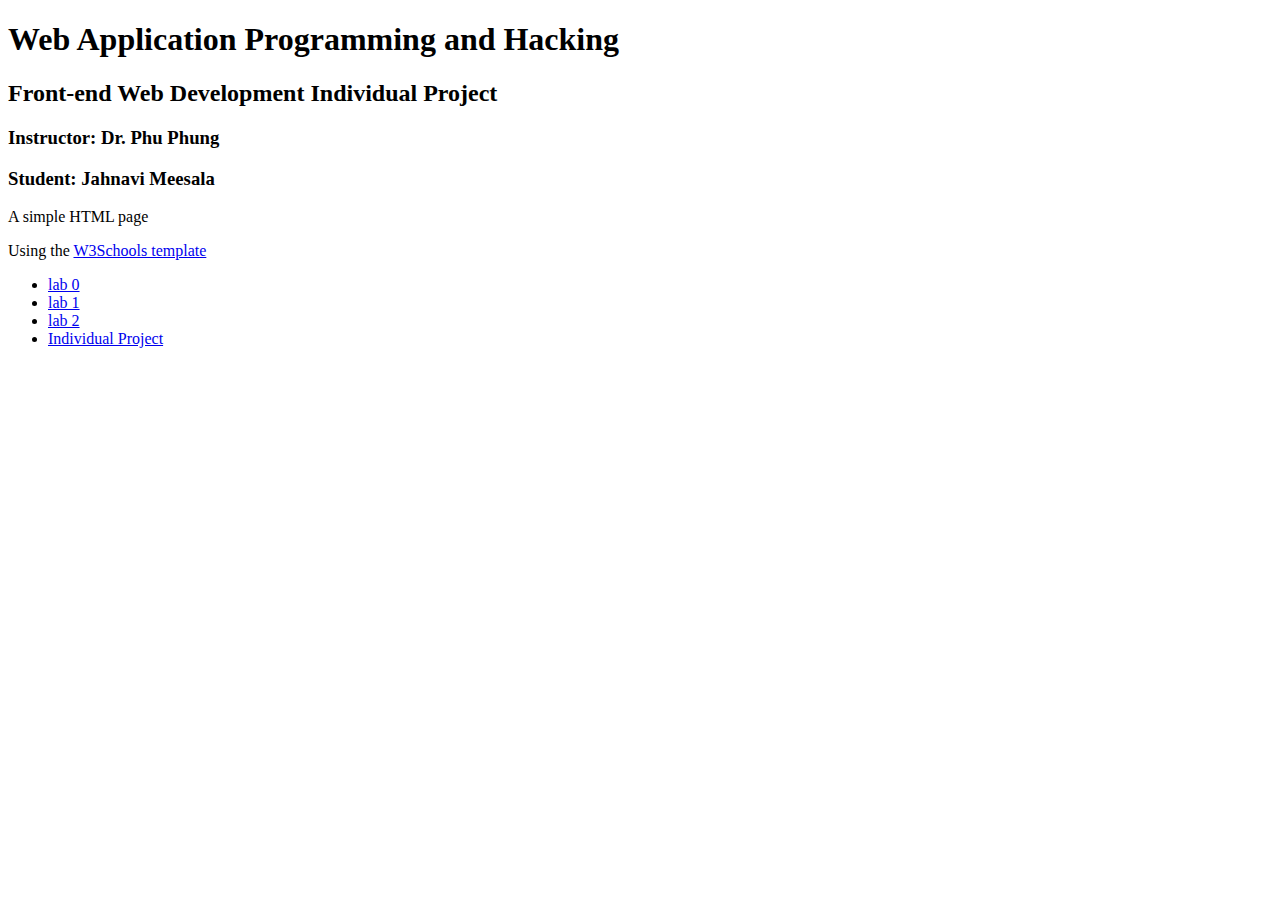
<file: Individual project/waph.html>
<!DOCTYPE html>
<html>
<head>
<meta charset="utf-8">
<title>WAPH-meesalji</title>
</head>
<body>
<div id="top">
	<h1>Web Application Programming and Hacking</h1>
	<h2>Front-end Web Development Individual Project</h2>
	<h3>Instructor: Dr. Phu Phung</h3>
</div>
<div id="menubar">
	<h3>Student: Jahnavi Meesala</h3>
</div>
<div id="main">
  <p>A simple HTML page </p>
  Using the <a href="https://www.w3schools.com/html"> W3Schools template</a>
  <ul>
    <li><a href="lab0.html">lab 0</a></li>
    <li><a href="lab1.html">lab 1</a></li>
    <li><a href="lab2.html">lab 2</a></li>
    <li><a href="Individual_project.html">Individual Project</a></li>
  </ul>
</div>
</body>
</html>
</file>
